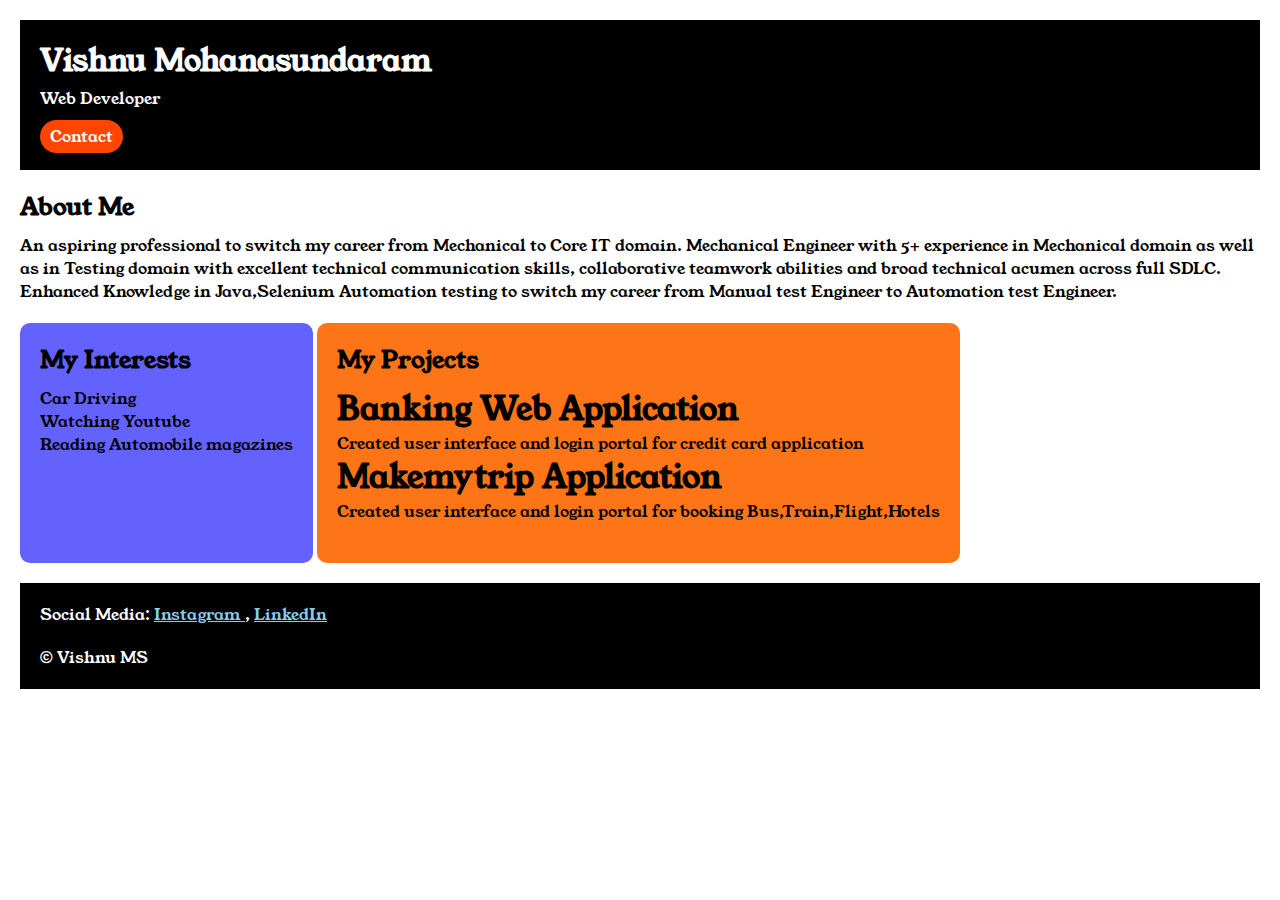
<file: index.html>
<!DOCTYPE html>
<html>

<head>
    <title> Portfolio </title>
    <link rel="stylesheet" href="style.css">
    <link rel="preconnect" href="https://fonts.googleapis.com">
<link rel="preconnect" href="https://fonts.gstatic.com" crossorigin>
<link href="https://fonts.googleapis.com/css2?family=Young+Serif&display=swap" rel="stylesheet">
</head>

<body>
<div class="container">
    <div class="section-one">
        <h1 class="section-one__name"> Vishnu Mohanasundaram </h1>
        <p class="section-one__role"> Web Developer </p>
        <a class="section-one__contact" href="Contact Form.html">Contact</a>
    </div>
    <div class="section-two">
        <h2 class="section-two__title"> About Me </h2>
    <p class="section-two__desc"> 
        
            An aspiring professional to switch my career from Mechanical to Core IT domain.
            Mechanical Engineer with 5+ experience in Mechanical domain as well as in Testing domain with excellent technical
                communication skills, collaborative teamwork abilities and broad technical acumen across full SDLC. 
            Enhanced Knowledge in Java,Selenium Automation testing to switch my career from Manual test Engineer to Automation test
                Engineer.

        </ul> </p>
    </div>
    <div class="section-three">
        <h2 class="section-three__title"> My Interests </h2>
    <ul class="section-three__desc">
        <li> Car Driving </li>
        <li> Watching Youtube </li>
        <li> Reading Automobile magazines</li>
    </ul>

    </div>
    <div class="section-four">
    <h2 class="section-four__title"> My Projects </h2>
    <ul class="section-four__desc">
        <li>
            <h1> Banking Web Application </h1>
        </li>
        <p> Created user interface and login portal for credit card application
        <p>
            <li>
                <h1> Makemytrip Application </h1>
            </li>
        <p> Created user interface and login portal for booking Bus,Train,Flight,Hotels </p>
    </ul>
    </div>
    <div class="section-five">
    <p class="section-five__title"> Social Media:
        <a href="https://www.instagram.com/"> Instagram </a>,
        <a href="https://in.linkedin.com">LinkedIn </a>
    </p>
    <p class="section-six">&copy; Vishnu MS</p>
    </div>
</div>
</body>



</html>
</file>
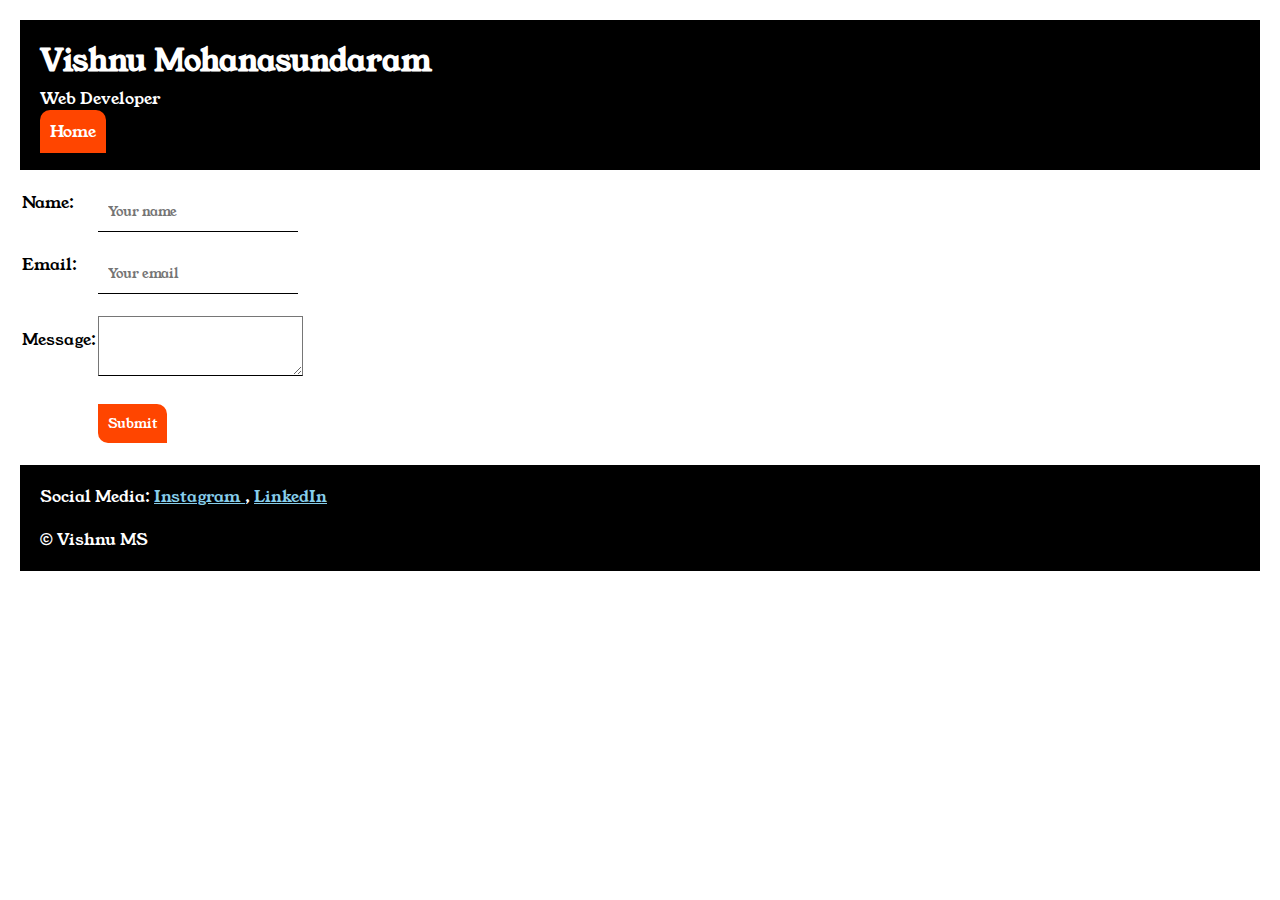
<file: contact.html>
<!DOCTYPE html>
<html>

<head>
    <title>Portfolio Contact Form</title>
    <link rel="stylesheet" href="style.css">
    <link rel="preconnect" href="https://fonts.googleapis.com">
    <link rel="preconnect" href="https://fonts.gstatic.com" crossorigin>
    <link href="https://fonts.googleapis.com/css2?family=Young+Serif&display=swap" rel="stylesheet">
</head>

<body>
    <div class="container">
        <div class="section-one">
            <h1 a href="Portfolio.html" class="section-one__name"> Vishnu Mohanasundaram </h1>
            <p class="section-one__role"> Web Developer </p>
            <a class="section-one__Home" href="Portfolio.html">Home</a>
        </div>
        <div class="contactform">
            <form>
                <table>
                    <tr>
                        <td>Name:</td> <td><input type="text" placeholder="Your name" class="contactform__input"></td>
                    </tr>
                    <tr>
                        <td>Email:</td> <td><input type="email" placeholder="Your email" class="contactform__input"></td>
                    </tr>
                    <tr>
                        <td>Message:</td> <td>
                            <textarea placeholder="Your message" class="contactform__textarea">

                            </textarea>
                        </td>
                    </tr>
                    <tr>
                        <td></td>
                        <td><input type="submit" class="contactform__submit"></td>
                    </tr>
                </table>
            </form>
        </div>

        <div class="section-five">
            <p class="section-five__title"> Social Media:
                <a href="https://www.instagram.com/"> Instagram </a>,
                <a href="https://in.linkedin.com">LinkedIn </a>
            </p>
            <p class="section-six">&copy; Vishnu MS</p>
        </div>
    </div>
</body>

</html>
</file>
<file: style.css>
*{
    padding: 0;
    margin: 0;
    font-family: 'Young Serif', serif;
}
.container{
    padding: 20px;
}
.section-one{
    background-color: black;
    color: white;
    height: 120px;
    padding-top: 20px;
    
}
.section-one__contact{
    text-decoration: none;
    background-color: orangered;
    color: white;
    margin-top: 10px;
    padding-left: 10px;
    padding-right: 10px;
    padding-top: 5px;
    padding-bottom: 5px;
    display: inline-block;
    border-radius: 20px;
}
.section-one__name{
    font-size: 30px;
}
.section-one{
    padding-left: 20px;
    padding-bottom: 10px;
}
.section-one__role{
    padding-top: 5px;
}
.section-two,.section-three,.section-four,.section-five,.section-six{
    margin-top: 20px;
}
.section-two__desc,.section-three__desc,.section-four__desc,.section-five__desc,.section-six__desc{
    margin-top: 10px;
}
.section-five{
    background-color: black;
    color: white;
    padding: 20px;
}
.section-five__title a{
    color: skyblue;
}
.section-three{
    vertical-align: top;
    background-color: #6462fd;
    color: black;
    display: inline-block;
    padding: 20px;
    height: 200px;
    border-radius: 10px;
    
}
.section-four{
    vertical-align: top;
    background-color: #FE7517;
    color: black;
    padding: 20px;
    display: inline-block;
    height: 200px;
    border-radius: 10px;
}
.section-three li,.section-four li{
    list-style: none;
}
.section-one__Home{
    text-decoration: none;
    background-color: orangered;
    color: white;
    padding: 10px;
    display: inline-block;
    border-top-right-radius: 10px;
    border-top-left-radius: 10px;
}
.contactform__input,.contactform__textarea,.contactform__submit{
    margin-top: 20px;
}
.contactform__input{
    border: none;
    padding: 10px;
    border-bottom: solid black 1px;
}
.contactform__textarea{
    padding: 10px;
    border-bottom: solid black 1px;
}
.contactform__submit{
    border: none;
    padding: 10px;
    background-color: orangered;
    color: white;
    border-top-right-radius: 10px;
    border-bottom-left-radius: 10px;
}
.section-two__desc li{
    padding-left: 20px;
}
</file>
